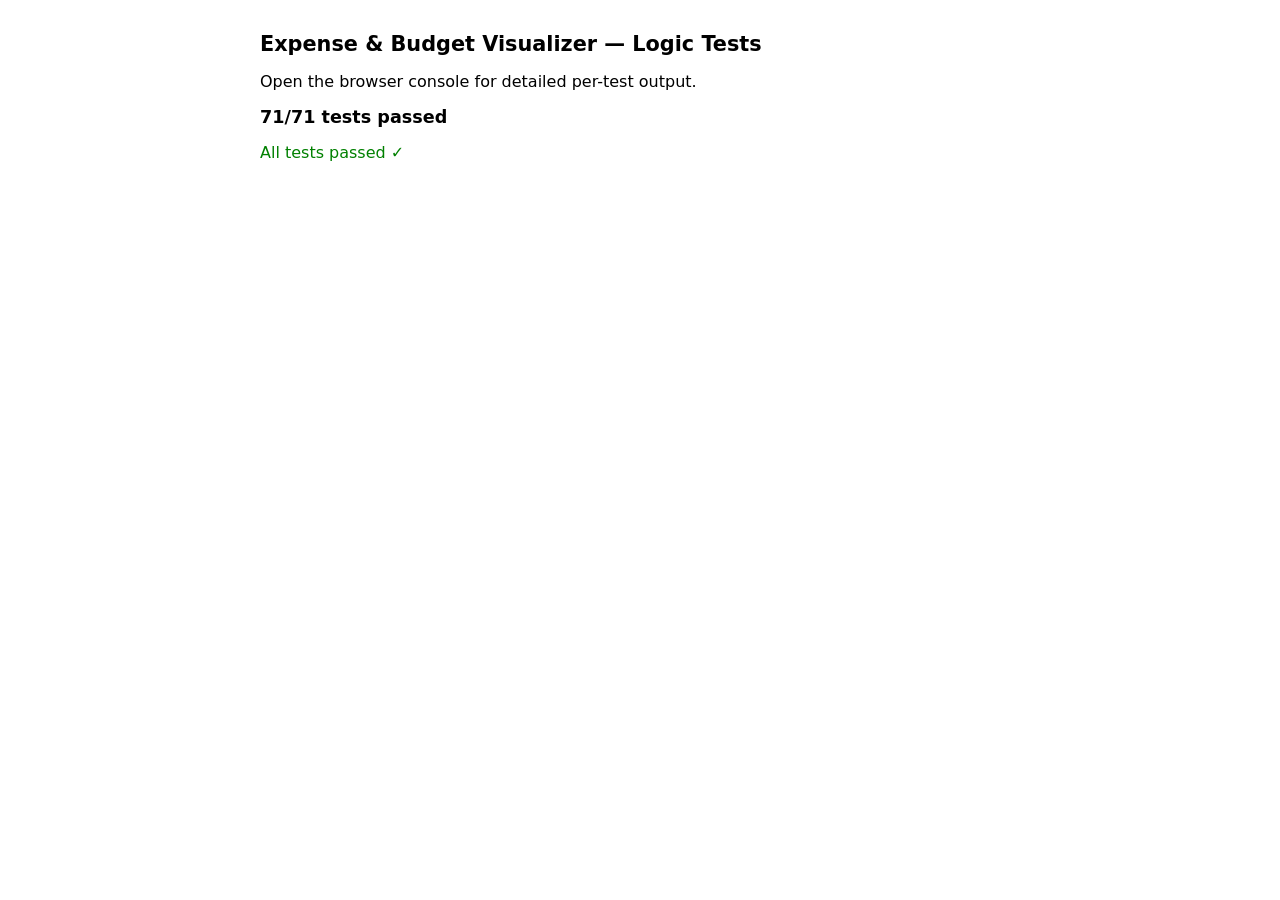
<file: tests/index.html>
<!DOCTYPE html>
<html lang="en">
<head>
  <meta charset="UTF-8" />
  <meta name="viewport" content="width=device-width, initial-scale=1.0" />
  <title>Logic Tests — Expense & Budget Visualizer</title>
  <style>
    body { font-family: system-ui, sans-serif; max-width: 760px; margin: 2rem auto; padding: 0 1rem; }
    h1   { font-size: 1.3rem; }
    #test-output strong { font-size: 1.1rem; }
    #test-output ul { margin: 0.5rem 0; padding-left: 1.5rem; }
    #test-output li { margin: 0.25rem 0; font-size: 0.9rem; }
    #test-output small { opacity: 0.8; }
  </style>
</head>
<body>
  <h1>Expense &amp; Budget Visualizer — Logic Tests</h1>
  <p>Open the browser console for detailed per-test output.</p>
  <div id="test-output">Running tests…</div>

  <!--
    We load a minimal stub of localStorage so the app.js storage functions
    don't blow up when they attempt to access the real localStorage
    (which works fine in a browser anyway, but we want the pure logic
    functions only — no side effects from INIT).
  -->
  <script>
    // Prevent app.js from running its DOMContentLoaded init while we test
    // by temporarily overriding addEventListener.
    const _origAddEventListener = document.addEventListener.bind(document);
    document.addEventListener = function(type, listener, options) {
      if (type === 'DOMContentLoaded') return; // skip app init
      _origAddEventListener(type, listener, options);
    };
  </script>

  <!-- Load the production code so pure functions are available globally -->
  <script src="../js/app.js"></script>

  <!-- Restore addEventListener so other code (if any) can register normally -->
  <script>
    document.addEventListener = _origAddEventListener;
  </script>

  <!-- Run the pure-function test suite -->
  <script src="./logic.test.js"></script>
</body>
</html>
</file>
